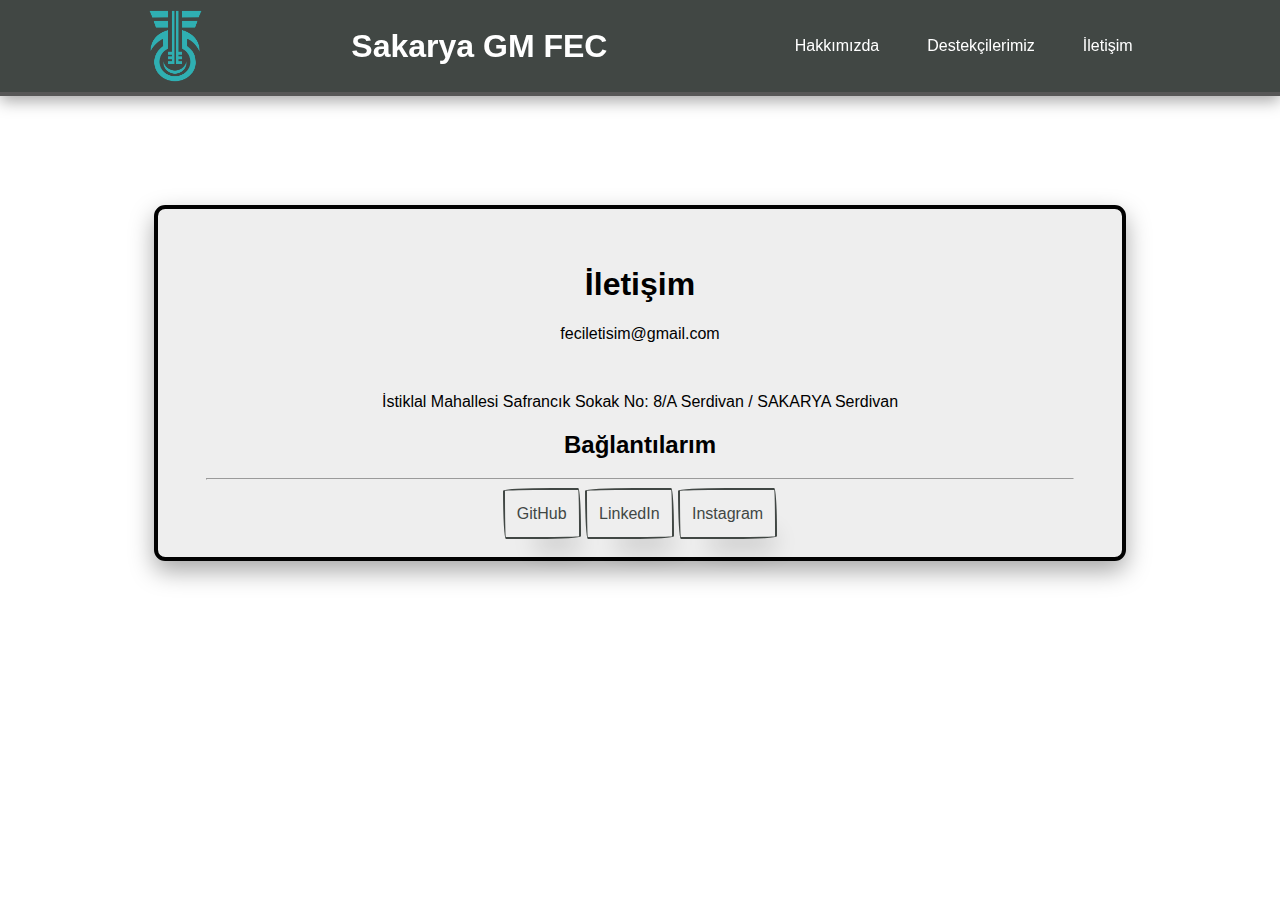
<file: contact.html>
<!DOCTYPE html>
<html lang="tr">
  <head>
    <meta charset="UTF-8" />
    <meta http-equiv="X-UA-Compatible" content="IE=edge" />
    <meta name="viewport" content="width=device-width, initial-scale=1.0" />
    <link rel="stylesheet" href="Style.css" />
    <title>Destekçilerimiz</title>
  </head>
  <body>
    <nav class="navbar">
      <div class="navContainer">
        <span class="sideNavBtn" onclick="openNav()">
          <svg
            fill="none"
            height="32"
            viewBox="0 0 24 24"
            width="32"
            xmlns="http://www.w3.org/2000/svg"
          >
            <path
              d="M4 6H20M4 12H20M4 18H20"
              stroke="#fff"
              stroke-linecap="round"
              stroke-linejoin="round"
              stroke-width="2"
            />
          </svg>
        </span>
        <div id="mySidenav" class="sidenav">
          <a href="javascript:void(0)" class="closebtn" onclick="closeNav()"
            >&times;</a
          >
          <a href="index.html">Hakkımızda</a>
          <a href="sponsor.html">Destekçilerimiz</a>
          <a href="contact.html">İletişim</a>
        </div>
        <script>
          function openNav() {
            document.getElementById("mySidenav").style.width = "100%";
          }

          function closeNav() {
            document.getElementById("mySidenav").style.width = "0";
          }
        </script>
        <img class="Image" src="img/LOGO.png" alt="" />
        <h1> Sakarya GM FEC </h1>

        <ul class="navbarLinks">
          <li>
            <a href="index.html">Hakkımızda</a>
          </li>
          <li>
            <a href="sponsor.html">Destekçilerimiz</a>
          </li>
          <li>
            <a href="contact.html">İletişim</a>
          </li>

        </ul>
      </div>
    </nav>
    <main class="content">
      <div class="cv">
        <br /><br />
        <h1>İletişim</h1>
        <p>feciletisim@gmail.com</p>
        <br />
        <p>İstiklal Mahallesi Safrancık Sokak No: 8/A Serdivan / SAKARYA Serdivan</p>
          <h2>Bağlantılarım</h2>
          <hr>
          
         
          <div  class="aboutLinks">
            


          <a class="indexBtn"
            href="https://github.com/fecteknofest"
            target="_blank"
           
            rel="noopener noreferrer"
          >
            GitHub
          </a>
          <a class="indexBtn"
            href=https://www.linkedin.com/company/sakarya-gm-fec/
            target="_blank"
            rel="noopener noreferrer"
            
          >
            LinkedIn
          </a>
          <a class="indexBtn"
          href=https://www.instagram.com/sakaryagmfec?utm_source=qr&igsh=ZGh4bGloaW1weG8w
          target="_blank"
          rel="noopener noreferrer"
          
        >
          Instagram
        </a>

          <br /><br />
           </div>
          <div id="root"></div>

          <div id="status"></div>
        </form>
      </div>
    </main>
  </body>
</html>
</file>
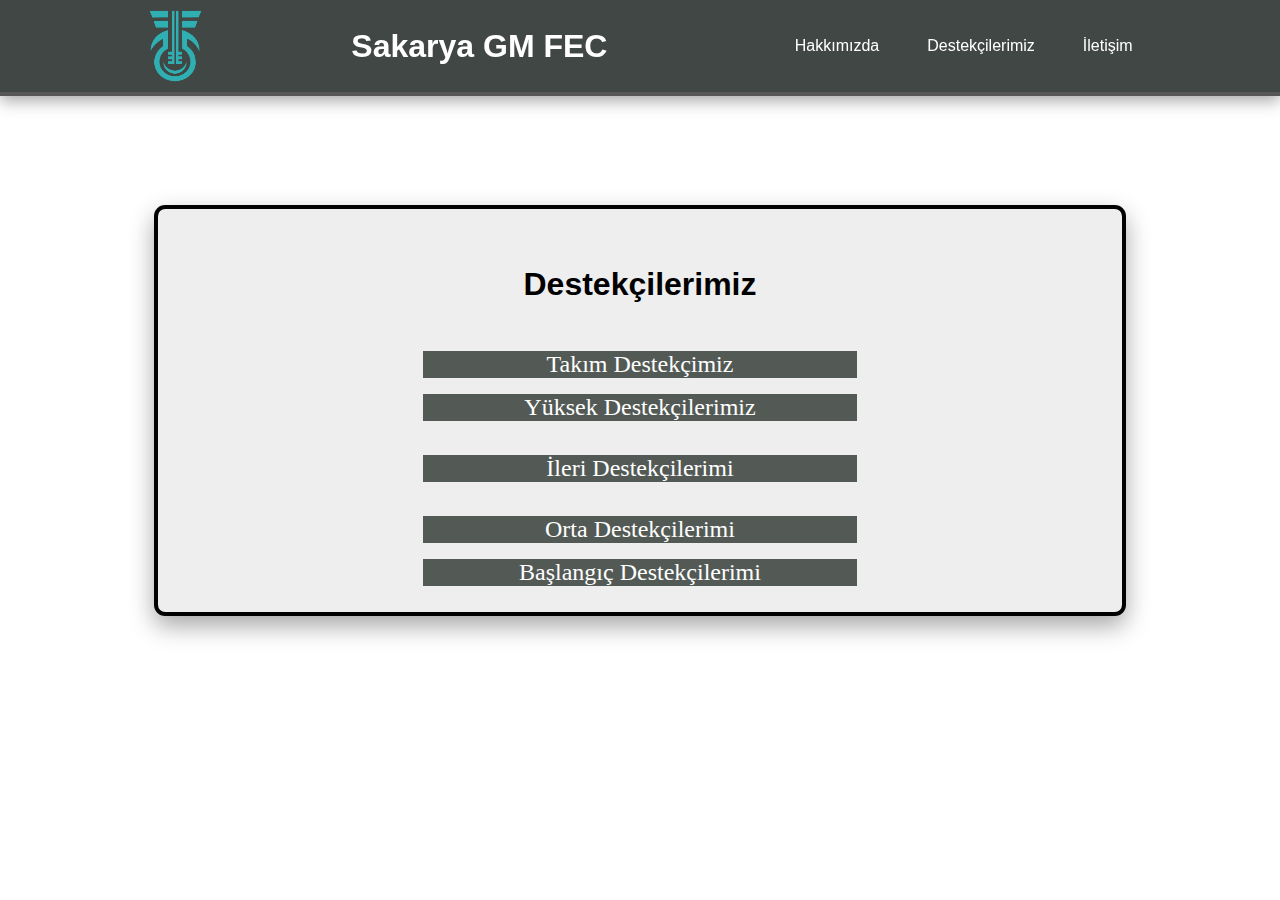
<file: sponsor.html>
<!DOCTYPE html>
<html lang="tr">
  <head>
    <meta charset="UTF-8" />
    <meta http-equiv="X-UA-Compatible" content="IE=edge" />
    <meta name="viewport" content="width=device-width, initial-scale=1.0" />
    <link rel="stylesheet" href="Style.css" />
    <title>Destekçilerimiz</title>
  </head>
  <body>
    <nav class="navbar">
      <div class="navContainer">
        <span class="sideNavBtn" onclick="openNav()">
          <svg
            fill="none"
            height="32"
            viewBox="0 0 24 24"
            width="32"
            xmlns="http://www.w3.org/2000/svg"
          >
            <path
              d="M4 6H20M4 12H20M4 18H20"
              stroke="#fff"
              stroke-linecap="round"
              stroke-linejoin="round"
              stroke-width="2"
            />
          </svg>
        </span>
        <div id="mySidenav" class="sidenav">
          <a href="javascript:void(0)" class="closebtn" onclick="closeNav()"
            >&times;</a
          >
          <a href="index.html">Hakkımızda</a>
          <a href="sponsor.html">Destekçilerimiz</a>
          <a href="contact.html">İletişim</a>
        </div>
        <script>
          function openNav() {
            document.getElementById("mySidenav").style.width = "100%";
          }

          function closeNav() {
            document.getElementById("mySidenav").style.width = "0";
          }
        </script>
        <img class="Image" src="img/LOGO.png" alt="" />
        <h1> Sakarya GM FEC </h1>

        <ul class="navbarLinks">
          <li>
            <a href="index.html">Hakkımızda</a>
          </li>
          <li>
            <a href="sponsor.html">Destekçilerimiz</a>
          </li>
          <li>
            <a href="contact.html">İletişim</a>
          </li>

        </ul>
      </div>
    </nav>
    <main class="content">
      <div class="cv">
        <br /><br />
        <h1 class="MainHead">Destekçilerimiz</h1>
        <br />
        <ul>
          <p class="head">Takım Destekçimiz</p>
          <!-- <a
            href="https://www.sakarya.edu.tr/"
            target="_blank"
            rel="noopener noreferrer"
          >
            <li>Sakarya Üniversitesi</li>
          </a> -->
          <!-- <a
            href="https://www.anadolu.edu.tr/"
            target="_blank"
            rel="noopener noreferrer"
          >
            <li>Anadolu Üniversitesi</li>
          </a>
          <a
            href="https://15temmuzsehitlerburdur.meb.k12.tr/"
            target="_blank"
            rel="noopener noreferrer"
          >
            <li>15 Temmuz Şehitler Anadolu Lisesi</li>
          </a>
          <br /> -->
          <p class="head">Yüksek Destekçilerimiz</p>
          <!-- <ul>
            <li>Yapay Zeka</li>
            <li>Web Geliştirme</li>
            <li>Oyun Geliştirme</li>
            <li>Finans</li>
            <li>Yönetim</li>
          </ul> -->
          <br />
          <p class="head">İleri Destekçilerimi</p>
          <!-- <ul>
            <li>HTML</li>
            <li>CSS</li>
            <li>Javascript</li>
            <li>React.js</li>
            <li>C++</li>
            <li>C#</li>
          </ul> -->
          <br />
          <p class="head">Orta Destekçilerimi</p>
          <!-- <ul>
            <li>Türkçe (Ana Dil)</li>
            <li>İngilizce (B1)</li>
            <li>Almanca (A1)</li>
          </ul> -->
          <p class="head">Başlangıç Destekçilerimi</p>
          <!-- <ul>
            <li>Türkçe (Ana Dil)</li>
            <li>İngilizce (B1)</li>
            <li>Almanca (A1)</li>
          </ul> -->
        </ul>
        <br />
      </div>
    </main>
  </body>
</html>
</file>
<file: Style.css>
* {
  box-sizing: border-box;
}

html {
  background-color: #fff;
  height: 100%;
}

body {
  background-color: #fff;
  margin: 0;
  font-family: -apple-system, BlinkMacSystemFont, "Segoe UI", "Roboto", "Oxygen",
    "Ubuntu", "Cantarell", "Fira Sans", "Droid Sans", "Helvetica Neue",
    sans-serif;
  -webkit-font-smoothing: antialiased;
  -moz-osx-font-smoothing: grayscale;
  padding: 0;
}
/* Navbar */
.navbar {
  background-color: #414744;
  width: 100%;
  display: flex;
  position: fixed;
  top: 0;
  height: 6rem;
  border-bottom: #575757 4px solid;
  box-shadow: rgba(0, 0, 0, 0.35) 0px 5px 15px;
  z-index: 3;
}

.navContainer {
  width: 100%;
  display: flex;
  align-items: center;
  justify-content: space-evenly;
}

.navbarLinks {
  display: flex;
  gap: 3rem;
  list-style: none;
}

.navbar a,
.navbar h1 {
  color: #fff;
  text-decoration: none;
}

/* Sidebar */
.sidenav {
  height: 100%;
  width: 0;
  background-color: #618685;
  position: fixed;
  z-index: 1;
  top: 0;
  left: 0;
  overflow-x: hidden;
  transition: 0.5s;
  padding-top: 60px;
  text-align: center;
}

.sideNavBtn {
  color: #fff;
  display: none;
  cursor: pointer;
}
.sidenav a {
  color: #fff;
  padding: 8px 8px 8px 32px;
  font-size: 25px;
  text-decoration: none;
  display: block;
  transition: 0.3s;
}

.sidenav a:hover {
  color: #f1f1f1;
}

.sidenav .closebtn {
  position: absolute;
  top: 0;
  right: 25px;
  font-size: 36px;
  margin-left: 50px;
}

/* Responsive */
@media only screen and (max-width: 1200px) {
  .navbarLinks {
    display: none;
  }

  .sideNavBtn {
    display: block;
  }
}
@media screen and (max-height: 450px) {
  .sidenav {
    padding-top: 15px;
  }
  .sidenav a {
    font-size: 18px;
  }
}

.content {
  background-color: #ffffff;
  margin: 7rem 0;
  width: 100%;
  padding: 2rem;
  display: flex;
  flex-direction: column;
  justify-content: center;
  align-items: center;
}

.cv,
.index {
  background-color: #eee;
  border: 0.3rem solid #020202;
  padding: 0 3rem;
  width: 80%;
  border-radius: 0.7rem;
  box-shadow: rgba(0, 0, 0, 0.35) 0px 10px 25px;
  margin: 5% 10%;
  text-align: center;
}

.MainHead {
  font-size: 2rem;
}
.cv a,
.index a {
  color: #414744;
}

.cv .head{
  background-color: #535a56;
  color: #ffffff;
  font-family: "Times New Roman", Times, serif;
  font-size: 1.5rem;
  margin: 0.5rem 0;
  text-align: center;
  width: 50%;
}

.index .head {
  background-color: #535a56;
  color: #ffffff;
  font-family: "Times New Roman", Times, serif;
  font-size: 1.5rem;
  margin: 0.5rem 0;
  text-align: center;
  width: 100%;
}

.cv ul,
.index ul {
  list-style-type: none;
  display: flex;
  flex-direction: column;
  align-items: center;
  justify-content: center;
  margin: 0;
  padding: 0;
}

.Image {
  height: 5rem;
}

.indexBtn {
  align-self: center;
  text-decoration: none;
  background-color: #eee;
  background-image: none;
  background-position: 0 90%;
  background-repeat: repeat no-repeat;
  background-size: 4px 3px;
  border-radius: 15px 225px 255px 15px 15px 255px 225px 15px;
  border-style: solid;
  border-width: 2px;
  box-shadow: rgba(0, 0, 0, 0.2) 15px 28px 25px -18px;
  box-sizing: border-box;
  color: #41403e;
  cursor: pointer;
  display: inline-block;
  font-family: Neucha, sans-serif;
  font-size: 1rem;
  line-height: 23px;
  outline: none;
  padding: 0.75rem;
  text-decoration: none;
  transition: all 235ms ease-in-out;
  border-bottom-left-radius: 15px 255px;
  border-bottom-right-radius: 225px 15px;
  border-top-left-radius: 255px 15px;
  border-top-right-radius: 15px 225px;
  user-select: none;
  -webkit-user-select: none;
  touch-action: manipulation;
}

.indexBtn:hover {
  box-shadow: rgba(0, 0, 0, 0.3) 2px 8px 8px -5px;
  transform: translate3d(0, 2px, 0);
}

.indexBtn:focus {
  box-shadow: rgba(0, 0, 0, 0.3) 2px 8px 4px -6px;
}

#Movies {
  display: flex;
  gap: 2rem;
  flex-wrap: wrap;
}

p.collapse[aria-expanded="false"] {
  height: 42px !important;
  overflow: hidden;

  display: -webkit-box;
  -webkit-line-clamp: 2;
  -webkit-box-orient: vertical;
}

.CityImg img,
.LegacyImg img {
  width: 100%;
  height: 100%;
  object-fit: cover;
  object-position: center;
}

.CityImg,
.LegacyImg {
  height: 60vh;
}

.CustomBg {
  background-color: #618685;
}

.bg-image-vertical {
  position: relative;
  overflow: hidden;
  background-repeat: no-repeat;
  background-position: right center;
  background-size: auto 100%;
}

@media (min-width: 1025px) {
  .h-custom-2 {
    height: 100%;
  }
}
</file>
